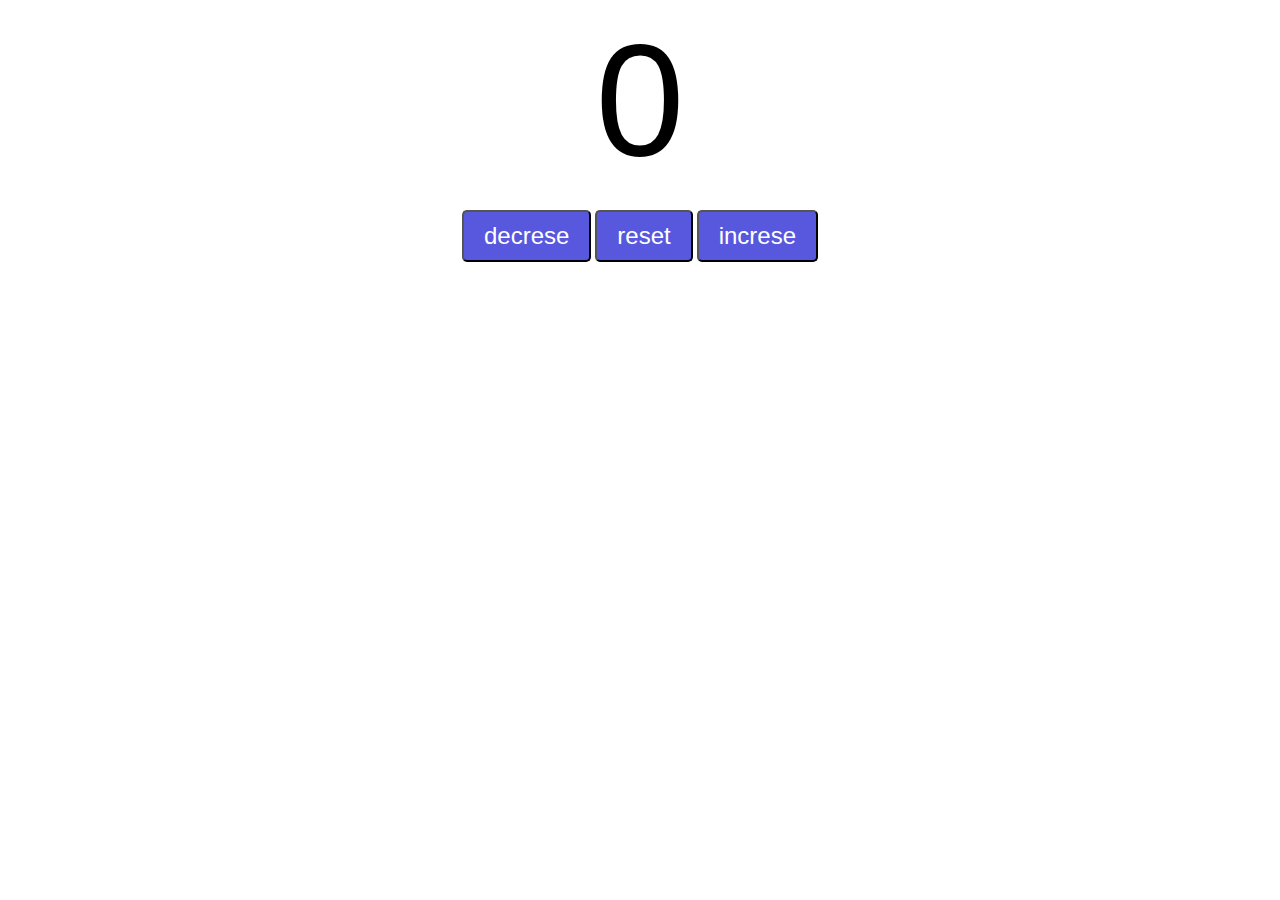
<file: counter/index.html>
<!DOCTYPE html>
<html lang="en">
<head>
    <meta charset="UTF-8">
    <meta name="viewport" content="width=device-width, initial-scale=1.0">
    <title>Document</title>
    <link rel="stylesheet" href="style.css">
</head>
<body>
    <label id="countLabel">0</label><br>
    <div id="btnContainer">
        <button id="decreseBtn" class="buttons">decrese</button>
        <button id="resetBtn" class="buttons">reset</button>
        <button id="increseBtn" class="buttons">increse</button>
    

    <script src="index.js"></script>
</body>
</html>
</file>
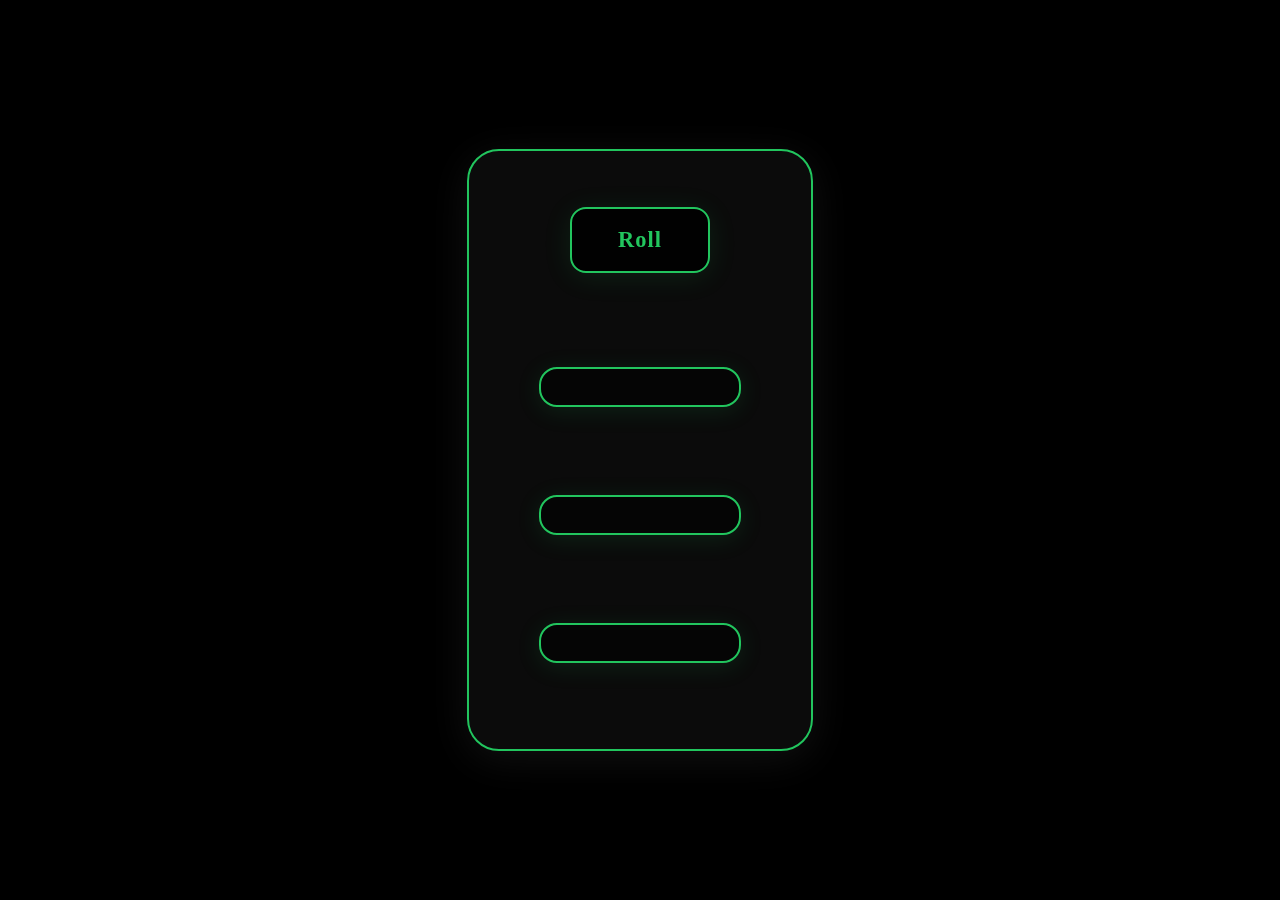
<file: random-number/index.html>
<!DOCTYPE html>
<html lang="en">
<head>
    <meta charset="UTF-8">
    <meta name="viewport" content="width=device-width, initial-scale=1.0">
    <title>Document</title>
    <link rel="stylesheet" href="style.css">
</head>
<body>
    <div class="glass-container">
        <button id="myButton">Roll</button><br>
        <label id="Label1" class="myLabels"></label><br>
        <label id="Label2" class="myLabels"></label><br>
        <label id="Label3" class="myLabels"></label><br>
    </div>
    <script src="number.js"></script>
</body>
</html>
</file>
<file: counter/style.css>
#countLabel{
    display: block;
    text-align: center;
    font-size:10em;
    font-family: Arial, Helvetica, sans-serif;
}
#btnContainer{
    text-align: center;
}
.buttons{
    padding: 10px 20px;
    font-size: 1.5em;
    color: white;
    background-color: rgb(88, 88, 222);
    border-radius: 5px;
    cursor: pointer;
    transition: background-color 0.25s;
}
.buttons:hover{
    background-color: rgb(17, 17, 106);
}
</file>
<file: random-number/style.css>
/* === Glassy Black & Green Triple Random Number Generator === */

body {
    margin: 0;
    padding: 0;
    min-height: 100vh;
    font-family: 'Times New Roman', Times, serif;
    background: #000;
    display: flex;
    flex-direction: column;
    justify-content: center;
    align-items: center;
}

.glass-container {
    background: rgba(20, 20, 20, 0.55);
    box-shadow: 0 8px 40px 0 rgba(38, 38, 38, 0.45);
    border-radius: 32px;
    padding: 56px 70px 40px 70px;
    backdrop-filter: blur(18px) saturate(145%);
    -webkit-backdrop-filter: blur(18px) saturate(145%);
    border: 2.5px solid #22c55e;
    display: flex;
    flex-direction: column;
    align-items: center;
    gap: 22px;
}

/* All labels styling */
.myLabels {
    display: block;
    font-size: 3.2rem;
    font-weight: bold;
    color: #22c55e; /* Vibrant green text */
    text-align: center;
    background: rgba(0,0,0,0.47);
    border-radius: 18px;
    box-shadow: 0 4px 24px rgba(34,197,94,0.13);
    padding: 18px 44px;
    min-width: 110px;
    border: 2.5px solid #22c55e;
    letter-spacing: 2px;
    margin-top: 20px;
    margin-bottom: 6px;
    user-select: none;
    font-family: 'Times New Roman', Times, serif;
    transition: background 0.18s, box-shadow 0.18s, color 0.2s;
}

/* Roll button */
#myButton {
    padding: 18px 46px;
    font-size: 1.4rem;
    font-weight: bold;
    letter-spacing: 1px;
    color: #22c55e; /* Green text */
    background: rgba(0,0,0,0.87);
    border: 2.5px solid #22c55e;
    border-radius: 16px;
    cursor: pointer;
    font-family: 'Times New Roman', Times, serif;
    box-shadow: 0 4px 28px rgba(34,197,94,0.12);
    transition: 
        background 0.21s, color 0.21s, border 0.2s, transform 0.13s;
    margin-bottom: 12px;
}

#myButton:hover, #myButton:focus-visible {
    background: #22c55e;
    color: #000;
    border-color: #22c55e;
    transform: translateY(-4px) scale(1.06);
    box-shadow: 0 6px 18px #22c55e77;
    outline: 3px solid #22c55e;
    outline-offset: 2.5px;
}

#myButton:active {
    transform: scale(0.95);
    box-shadow: 0 2px 8px #22c55e55;
}

@media (max-width: 600px) {
    .glass-container {padding: 24px 8px 24px 8px;}
    .myLabels {font-size: 1.5rem; padding: 8px 12px;}
    #myButton {padding: 9px 15px; font-size: 1.05rem;}
}
</file>
